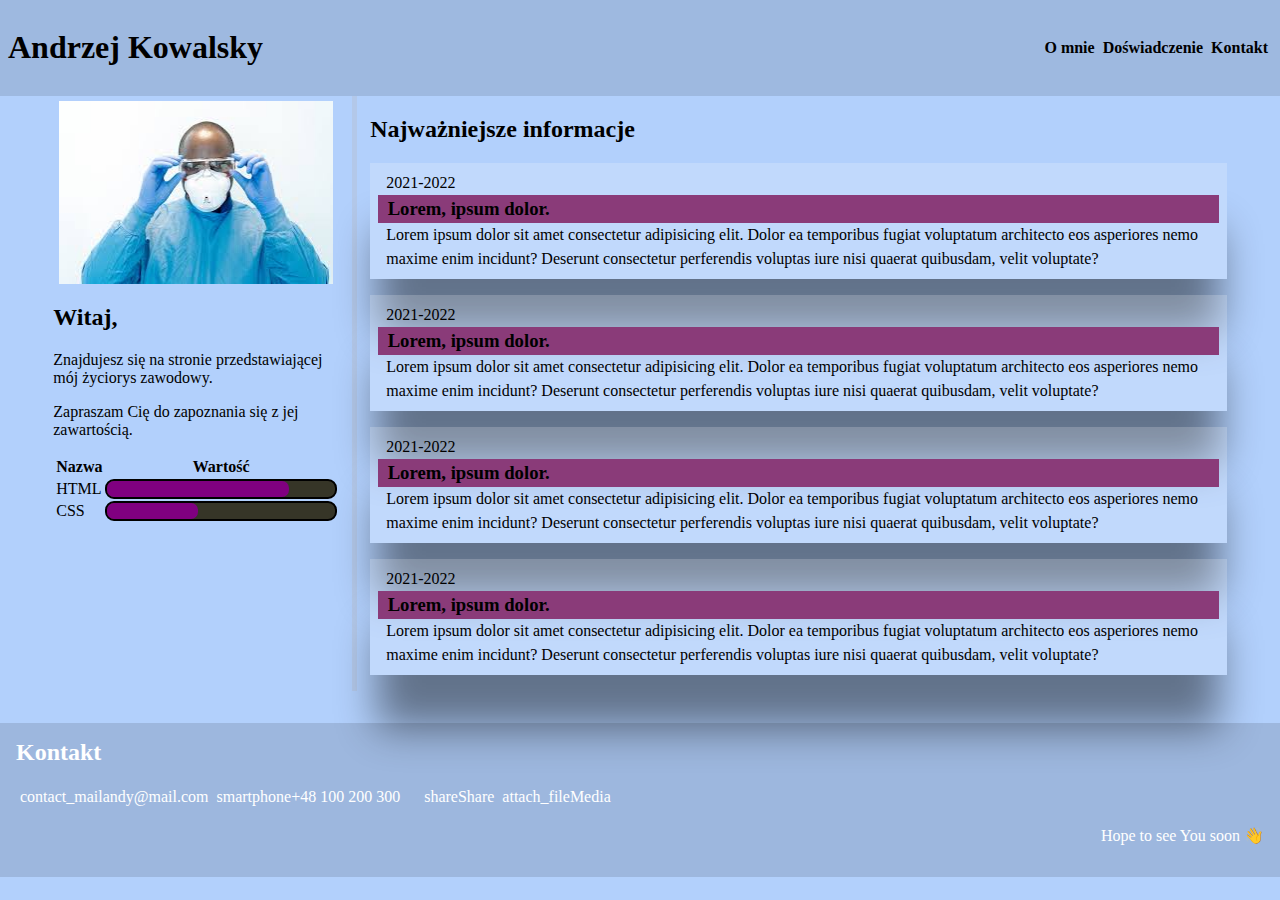
<file: Document.html>
<!DOCTYPE html>
<!-- saved from url=(0032)http://127.0.0.1:5500/index.html -->
<html lang="pl"><head><meta http-equiv="Content-Type" content="text/html; charset=UTF-8">
    
    <meta http-equiv="X-UA-Compatible" content="IE=edge">
    <meta name="viewport" content="width=device-width, initial-scale=1.0">
    <title>Document</title>
    
    <!-- CZCIONKA -->
    


<!-- IKONY -->




<link rel="stylesheet" href="./Document_files/style.css"><link rel="preconnect" href="https://fonts.googleapis.com/"><link rel="preconnect" href="https://fonts.gstatic.com/" crossorigin=""><link href="./Document_files/css2" rel="stylesheet"><link rel="stylesheet" href="./Document_files/css2(1)"><link rel="stylesheet" href="./Document_files/css2(2)"><link rel="stylesheet" href="./Document_files/css2(3)"><link rel="stylesheet" href="./Document_files/css2(4)"></head>
<body>

 <nav>
    <h1>Andrzej Kowalsky</h1>

    <ol>
        <li>O mnie</li>
        <li>Doświadczenie</li>
        <li>Kontakt</li>
    </ol>
 </nav>

 <div class="wrapper">
    <header>
      <picture>
        <img src="./Document_files/images" alt="Damian Krawczyk Portrait">
      </picture>
       <h2>
        Witaj,
       </h2>
       <p>
        Znajdujesz się na stronie przedstawiającej mój życiorys zawodowy. 
       </p>
       <p>Zapraszam Cię do zapoznania się z jej zawartością.</p>
    
         <table>
            <thead>
                <tr>
                 <th>Nazwa</th>
                 <th>Wartość</th>
                </tr>
            </thead>
            <tbody>
              <tr>
                 <td>HTML</td>
                 <td>
                    <div class="bar" style="width:80%"></div>
                 </td>
              </tr>
              <tr>
                 <td>CSS</td>
                 <td>
                     <div class="bar" style="width:40%"></div>
                 </td>
              </tr>
             </tbody>
         </table>
        
     </header>
    
    <main>
        <header>
         <h2>Najważniejsze informacje
         </h2>
        </header>
        <article>
            <p>2021-2022</p>
         <h3>Lorem, ipsum dolor.</h3>
         <p>Lorem ipsum dolor sit amet consectetur adipisicing elit. Dolor ea temporibus fugiat voluptatum architecto eos asperiores nemo maxime enim incidunt? Deserunt consectetur perferendis voluptas iure nisi quaerat quibusdam, velit voluptate?</p>
        </article>

        <article>
            <p>2021-2022</p>
         <h3>Lorem, ipsum dolor.</h3>
         <p>Lorem ipsum dolor sit amet consectetur adipisicing elit. Dolor ea temporibus fugiat voluptatum architecto eos asperiores nemo maxime enim incidunt? Deserunt consectetur perferendis voluptas iure nisi quaerat quibusdam, velit voluptate?</p>
        </article>

        <article>
            <p>2021-2022</p>
         <h3>Lorem, ipsum dolor.</h3>
         <p>Lorem ipsum dolor sit amet consectetur adipisicing elit. Dolor ea temporibus fugiat voluptatum architecto eos asperiores nemo maxime enim incidunt? Deserunt consectetur perferendis voluptas iure nisi quaerat quibusdam, velit voluptate?</p>
        </article>

        <article>
            <p>2021-2022</p>
         <h3>Lorem, ipsum dolor.</h3>
         <p>Lorem ipsum dolor sit amet consectetur adipisicing elit. Dolor ea temporibus fugiat voluptatum architecto eos asperiores nemo maxime enim incidunt? Deserunt consectetur perferendis voluptas iure nisi quaerat quibusdam, velit voluptate?</p>
        </article>

        <!-- Wykształcenie -->
        <!-- Doświadczenie -->
    </main>
 </div>

<footer>
    <h2>Kontakt</h2>
    <div class="footerWrapper">
      <section>
        <a href="mailto:andy@mail.com">
          <span class="material-symbols-outlined">
              contact_mail
              </span>
          andy@mail.com</a>
          <a href="tel:+48 100 200 300">
              <span class="material-symbols-outlined">
                  smartphone
                  </span> +48 100 200 300</a>
      </section>
      <section>
        <a href="http://127.0.0.1:5500/link" target="_blank">
          <span class="material-symbols-outlined">
            share
          </span>
              
          Share</a>
          <a href="http://127.0.0.1:5500/link" target="_blank">
            <span class="material-symbols-outlined">
              attach_file
              </span>
                   Media</a>
      </section>
    </div>
    <p>Hope to see You soon 👋</p>
</footer>
<!-- Code injected by live-server -->
<script>
	// <![CDATA[  <-- For SVG support
	if ('WebSocket' in window) {
		(function () {
			function refreshCSS() {
				var sheets = [].slice.call(document.getElementsByTagName("link"));
				var head = document.getElementsByTagName("head")[0];
				for (var i = 0; i < sheets.length; ++i) {
					var elem = sheets[i];
					var parent = elem.parentElement || head;
					parent.removeChild(elem);
					var rel = elem.rel;
					if (elem.href && typeof rel != "string" || rel.length == 0 || rel.toLowerCase() == "stylesheet") {
						var url = elem.href.replace(/(&|\?)_cacheOverride=\d+/, '');
						elem.href = url + (url.indexOf('?') >= 0 ? '&' : '?') + '_cacheOverride=' + (new Date().valueOf());
					}
					parent.appendChild(elem);
				}
			}
			var protocol = window.location.protocol === 'http:' ? 'ws://' : 'wss://';
			var address = protocol + window.location.host + window.location.pathname + '/ws';
			var socket = new WebSocket(address);
			socket.onmessage = function (msg) {
				if (msg.data == 'reload') window.location.reload();
				else if (msg.data == 'refreshcss') refreshCSS();
			};
			if (sessionStorage && !sessionStorage.getItem('IsThisFirstTime_Log_From_LiveServer')) {
				console.log('Live reload enabled.');
				sessionStorage.setItem('IsThisFirstTime_Log_From_LiveServer', true);
			}
		})();
	}
	else {
		console.error('Upgrade your browser. This Browser is NOT supported WebSocket for Live-Reloading.');
	}
	// ]]>
</script>

</body></html>
</file>
<file: Document_files/style.css>
*{box-sizing: border-box;
}
body{
 font-family: 'Lobster', cursive;
 background: rgb(178, 208, 252);
 margin: 0px;
}
nav{
 background: rgba(0, 0, 0, 0.11);
 display:flex;
 justify-content: space-between;
 align-items: center;
 padding: .5rem;
}

.wrapper{
 display: flex;
 max-width: 1200px;
 margin: auto;
}
.wrapper > header{
 flex: 1;
 padding: 0 .83em;
}
.wrapper > header picture {
margin: .35em;
display: flex;
justify-content: center;
}

img{
    max-width: 100%;
}
ol{
    margin: 0;
    padding: 0;
    display:flex;
    list-style:none;
    font-weight: 700;
}
li{
    margin:0.25rem;
}

table{
}
td:nth-child(2){
    background: #363527;
    border: 2px solid #000;
    position: relative;
    border-radius: 9px;
    width: 100%;
}
.bar{
    background: purple;
    border-radius: 7px;
    position: absolute;
    width: 100%;
    height: 100%;
    left: 0;
    top: 0;
}
.wrapper>main{
 border-left: 5px solid #b6b1b13f
 ;
 flex: 3;
 padding: 0 .83em;
}

main article{
 padding: .5em;
 margin-bottom: 1em;
 background-color: #ffffff33;
 box-shadow: rgba(0, 0, 0, 0.452) 0px 60px 40px -7px;}

article p{
  margin: 0;
  line-height: 1.5em;
  padding: 0 .5em;
}
article h3{
    margin: 0;
    line-height: 1.5;
    background: #8a3b79;
    padding: 0 .5em;
}
footer{
  background: rgba(0, 0, 0, 0.116);
  color: rgb(255, 255, 255);
  padding:1em;
  margin-top: 2em;
}
footer h2{
  margin: 0;
  margin-bottom: .75em;
}
.footerWrapper{
  display: flex;
}
.footerWrapper section{
  display: flex;
  flex-direction: row;
  margin-right: 1em;
}
.footerWrapper a{
  margin: .25em;
  color: inherit;
  display: flex;
  text-decoration: none;
  align-items: center;
}
.footerWrapper i{
  margin-right: .2em;
}
footer p{
  text-align: end;
}
</file>
